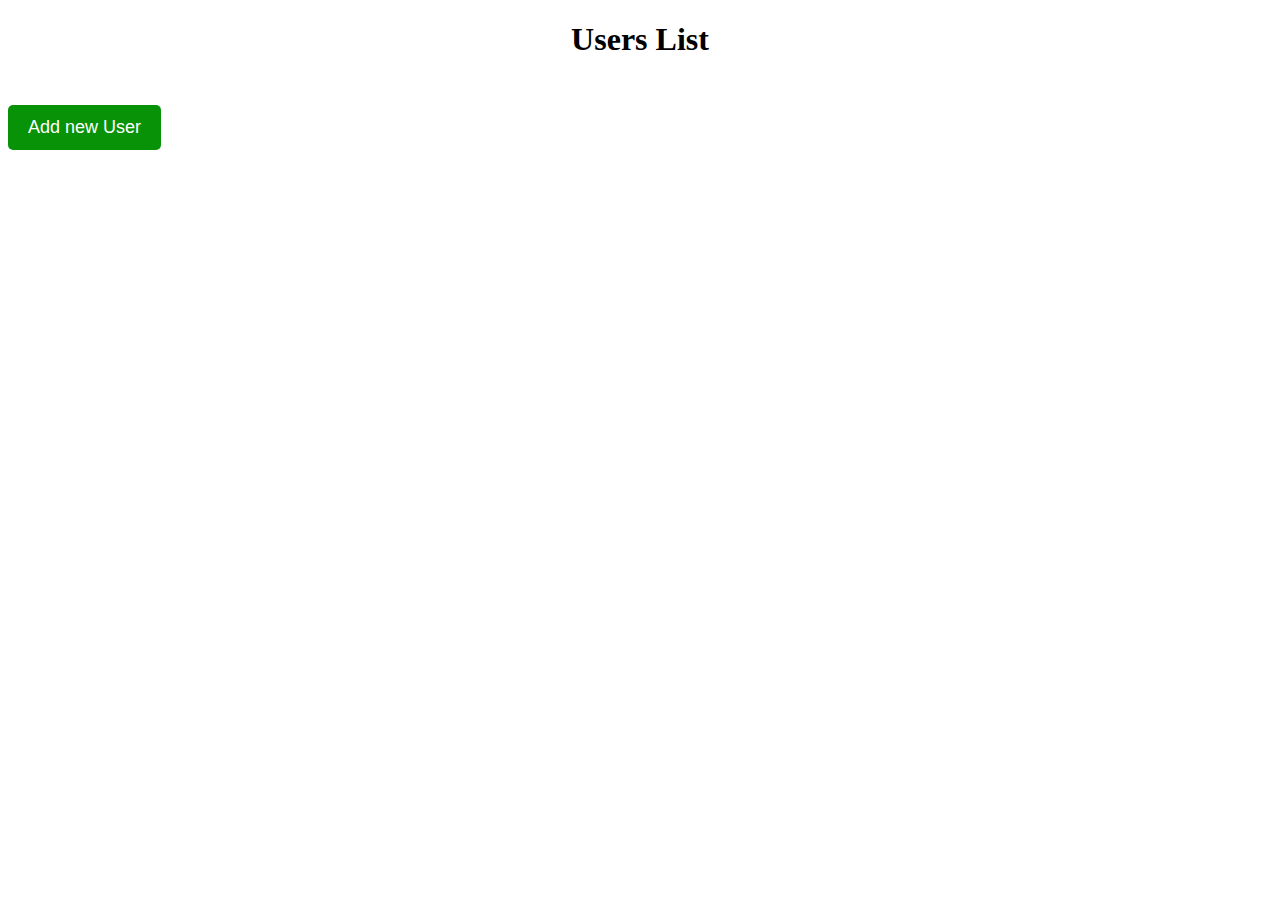
<file: Adalab-JS-API/index.html>
<!DOCTYPE html>
<html lang="en">
<head>
    <meta charset="UTF-8">
    <meta http-equiv="X-UA-Compatible" content="IE=edge">
    <meta name="viewport" content="width=div, initial-scale=1.0">
    <title>Document</title>
    <link rel="stylesheet" href="style.css">
</head>
<body>
    <h1 class="user-list">Users List</h1>
    <a href="/Adalab-JS-API//new-user.html"><button class="new-user">Add new User</button></a>
    <div id="users">

    </div>
    <script src="index.js"></script>
</body>
</html>
</file>
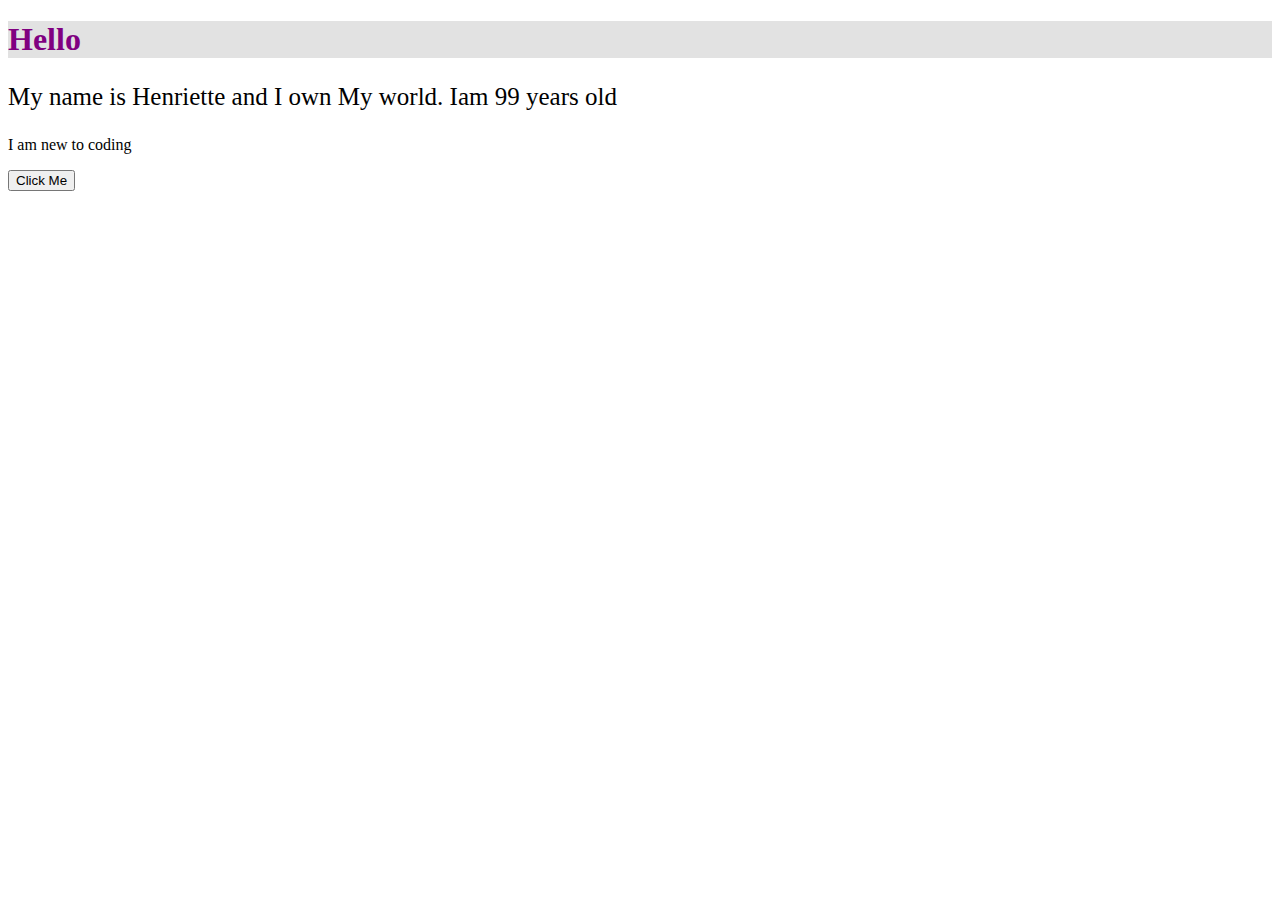
<file: DOM/index.html>
<!DOCTYPE html>
<html lang="en">
<head>
    <meta charset="UTF-8">
    <meta http-equiv="X-UA-Compatible" content="IE=edge">
    <meta name="viewport" content="width=device-width, initial-scale=1.0">
    <title>Document</title>
</head>
<body>
    <div id="container">
        <h1 id="heading">Hello</h1>
        <p id="intro" class="intro"></p>
    </div>
    <button id="button">Click Me</button>
    <script src="index.js"></script>
</body>
</html>
</file>
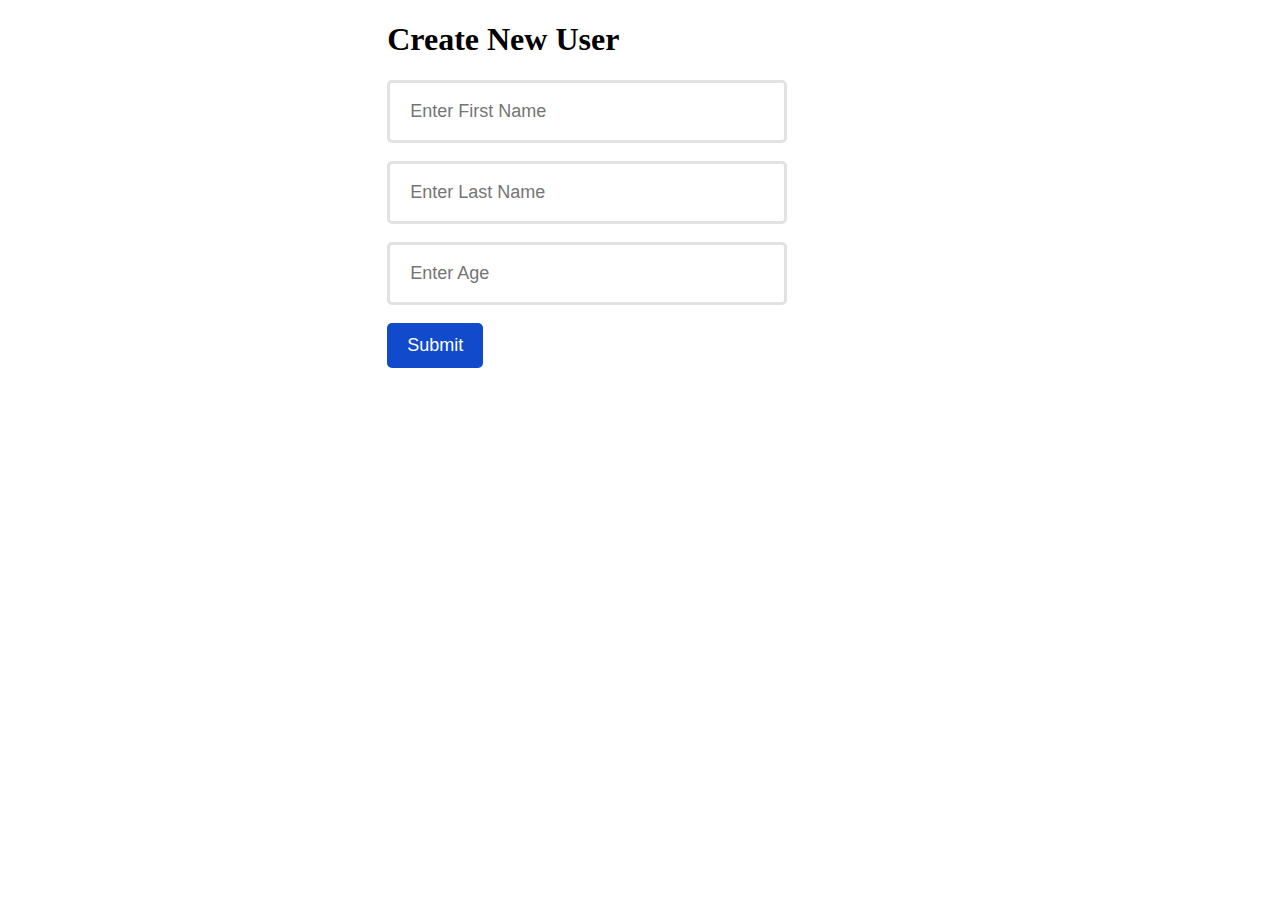
<file: Adalab-JS-API/new-user.html>
<!DOCTYPE html>
<html lang="en">
<head>
    <meta charset="UTF-8">
    <meta name="viewport" content="width=device-width, initial-scale=1.0">
    <link rel="stylesheet" href="new-user.css">

    <title>Document</title>
</head>
<body>
    <form class="form" id="form">
        <h1>Create New User</h1>
        <input placeholder="Enter First Name" type="text" id="firstName">
        <br>
        <br>
        <input placeholder="Enter Last Name" type="text" id="lastName">
        <br>
        <br>
        <input placeholder="Enter Age" type="number" id="age">
        <br>
        <br>
        <button type="submit">Submit</button>
    
    </form>
    <script src="new-user.js"></script>
</body>
</html>
</file>
<file: Adalab-JS-API/style.css>
#users{
    display: flex;
    flex-wrap: wrap;
    justify-content: space-evenly;
}
.people{
    border: solid rgb(122, 59, 122);
    border-radius: 5px;
    margin-bottom: 2%;
    text-align: center;
}
.user-list{
    text-align: center;
}
.new-user{
    border: none;
    outline: none;
    padding: 12px 20px;
    font-size: 18px;
    margin: 2% 0%;
    border-radius: 5px;
    background-color: rgb(7,146,7);
    color: #ffffff;
    cursor: pointer;
}
</file>
<file: Adalab-JS-API/new-user.css>
.form{
    margin: 0 auto;
    width: 40%;
}
.form > input{
    padding: 18px 20px;
    border: solid 3px #e2e2e2;
    border-radius: 5px;
    width: 70%;
    font-size: 18px;
    color: #716f6f;
}
.form > button{
    border: none;
    outline: none;
    background-color: #124acc;
    padding: 12px 20px;
    border-radius: 5px;
    color: #ffffff;
    font-size: 18px;
}
</file>
